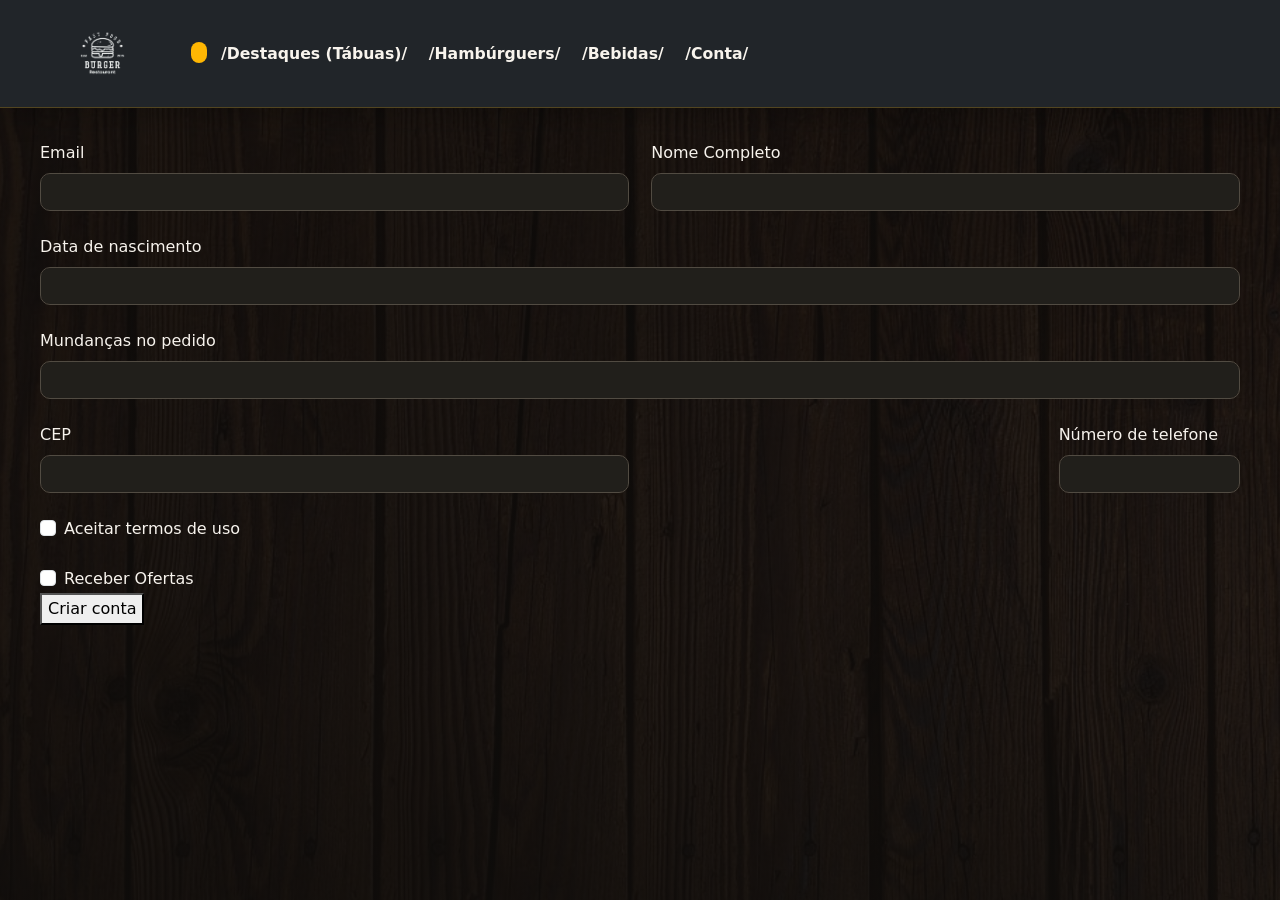
<file: avalicaoCSS-com-cardapio-api/avalicaoCSS-main/conta.html>
<!DOCTYPE html>
<html lang="pt-br">

<head>
    <meta charset="UTF-8">
    <meta name="viewport" content="width=device-width, initial-scale=1.0">
    <title>Minha conta | Burger Fast Food</title>
    <link href="https://cdn.jsdelivr.net/npm/bootstrap@5.3.8/dist/css/bootstrap.min.css" rel="stylesheet"
        integrity="sha384-sRIl4kxILFvY47J16cr9ZwB07vP4J8+LH7qKQnuqkuIAvNWLzeN8tE5YBujZqJLB" crossorigin="anonymous">
    <link rel="stylesheet" href="style.css">
</head>

<div>

    <body>
        <header>
            <nav class="navbar navbar-expand-lg navbar-dark bg-dark">
                <div class="container-fluid">
                    <a class="navbar-brand" href="index.html"><img alt="Imagem do cardápio"  src="OIP-removebg-preview (1).png" width="250px"
                            height="150px"></a>
                    <button class="navbar-toggler" type="button" data-bs-toggle="collapse"
                        data-bs-target="#navbarNavAltMarkup" aria-controls="navbarNavAltMarkup" aria-expanded="false"
                        aria-label="Toggle navigation">
                        <span class="navbar-toggler-icon"></span>
                    </button>
                    <div class="collapse navbar-collapse" id="navbarNavAltMarkup">
                        <div class="navbar-nav">
                            <a class="nav-link active" aria-current="page" href="index.html"></a>
                            <a class="nav-link" href="Destaques.html">/Destaques (Tábuas)/</a>
                            <a class="nav-link" href="Hamburge.html">/Hambúrguers/</a>
                            <a class="nav-link" href="Bebidas.html">/Bebidas/</a>
                            <a class="nav-link" href="conta.html">/Conta/</a>
                        </div>
                    </div>
                </div>
</div>
<main>
    <form class="row g-3">
        <div class="col-md-6">
            <label for="inputEmail4" class="form-label">Email</label>
            <input type="email" class="form-control" id="inputEmail4">
        </div>
        <div class="col-md-6">
            <label for="inputPassword4" class="form-label">Nome Completo</label>
            <input type="password" class="form-control" id="inputPassword4">
        </div>
        <div class="col-12">
            <label for="inputAddress" class="form-label">Data de nascimento</label>
            <input type="text" class="form-control" id="inputAddress" placeholder="">
        </div>
        <div class="col-12">
            <label for="inputAddress2" class="form-label">Mundanças no pedido </label>
            <input type="text" class="form-control" id="inputAddress2" placeholder="">
        </div>
        <div class="col-md-6">
            <label for="inputCity" class="form-label">CEP</label>
            <input type="text" class="form-control" id="inputCity">
        </div>
        <div class="col-md-4">

            </select>
        </div>
        <div class="col-md-2">
            <label for="inputZip" class="form-label">Número de telefone</label>
            <input type="text" class="form-control" id="inputZip">
        </div>
        <div class="col-12">
            <div class="form-check">
                <input class="form-check-input" type="checkbox" id="gridCheck">
                <label class="form-check-label" for="gridCheck">
                    Aceitar termos de uso
                </label>
            </div>
        </div>
        <div>
            <div class="col-12">
                <div class="form-check">
                    <input class="form-check-input" type="checkbox" id="gridCheck">
                    <label class="form-check-label" for="gridCheck">
                        Receber Ofertas
                    </label>
                </div>


                <head>

                    
                </head>

                <body>

                    <button onclick="alert('Conta criada com sucesso.')">
                        Criar conta
                    </button>

                    <p id="mensagem"></p>

                    <script>
                        function mostrarMensagem() {
                            document.getElementById("mensagem").innerHTML =
                                "";
                        }
                    </script>

                    <script src="https://cdn.jsdelivr.net/npm/bootstrap@5.3.8/dist/js/bootstrap.bundle.min.js" crossorigin="anonymous"></script></script>
</body>

</html>

</body>

</html>
</file>
<file: avalicaoCSS-com-cardapio-api/avalicaoCSS-main/style.css>
/* Burger Fast Food — identidade visual */
:root {
  --color-bg: #11100e;
  --color-panel: #1d1b18;
  --color-panel-soft: #26231f;
  --color-text: #f7f3ed;
  --color-muted: #c9c1b6;
  --color-accent: #ffb703;
  --color-accent-dark: #e09a00;
  --color-red: #e6392f;
  --radius: 18px;
  --shadow: 0 14px 36px rgba(0,0,0,.28);
}
* { box-sizing: border-box; }
html { scroll-behavior: smooth; }
body {
  margin: 0;
  min-height: 100vh;
  color: var(--color-text);
  font-family: Inter, system-ui, -apple-system, "Segoe UI", sans-serif;
  line-height: 1.6;
  background:
    linear-gradient(rgba(15, 13, 11, .84), rgba(15, 13, 11, .9)),
    url("background-2045379_960_720.jpg") center / cover fixed;
}
header { position: relative; z-index: 10; }
.navbar {
  padding: .65rem clamp(1rem, 3vw, 2.5rem);
  background: rgba(16, 15, 13, .96) ;
  border-bottom: 1px solid rgba(255,183,3,.22);
  box-shadow: 0 8px 24px rgba(0,0,0,.22);
}
.navbar .container-fluid { gap: 1.25rem; }
.navbar-brand { margin-right: 1rem; }
.navbar-brand img {
  display: block;
  width: auto;
  height: 76px;
  max-width: 180px;
  object-fit: contain;
}
.navbar-nav { gap: .35rem; align-items: center; }
.navbar-nav .nav-link {
  color: #f8f4ed;
  font-family: inherit;
  font-size: .98rem;
  font-weight: 700;
  padding: .65rem .9rem;
  border-radius: 999px;
  transition: color .2s ease, background .2s ease, transform .2s ease;
}
.navbar-nav .nav-link:hover,
.navbar-nav .nav-link:focus,
.navbar-nav .nav-link.active {
  color: #19140a;
  background: var(--color-accent);
  transform: translateY(-1px);
}
.navbar-toggler { border-color: rgba(255,255,255,.35); }
main { width: min(1200px, calc(100% - 2rem)); margin: 2rem auto 4rem; }
main > .row { --bs-gutter-x: 1.4rem; --bs-gutter-y: 1.4rem; }
.card {
  height: 100%;
  overflow: hidden;
  color: var(--color-text);
  background: linear-gradient(145deg, rgba(38,35,31,.98), rgba(25,23,20,.98));
  border: 1px solid rgba(255,255,255,.09);
  border-radius: var(--radius);
  box-shadow: var(--shadow);
  transition: transform .25s ease, border-color .25s ease, box-shadow .25s ease;
}
.card:hover {
  transform: translateY(-5px);
  border-color: rgba(255,183,3,.5);
  box-shadow: 0 20px 42px rgba(0,0,0,.38);
}
.card > img,
.card-img-top {
  display: block;
  width: 100%;
  height: clamp(210px, 24vw, 300px);
  object-fit: cover;
  background: #2a2722;
}
.card .card-body { padding: 1.35rem; }
.card .card-title { color: #fff; font-size: clamp(1.2rem, 2vw, 1.55rem); font-weight: 800; margin-bottom: .65rem; }
.card .card-text { color: var(--color-muted); }
.card .card-text strong { color: var(--color-accent); font-size: 1.1rem; }
.card.mb-3 { margin-inline: auto; max-width: 980px; }
.card.mb-3 > img { height: clamp(240px, 38vw, 460px); }
.card.mb-3 .card-title h1,
.card.mb-3 h1 { color: var(--color-accent); font-weight: 900; line-height: 1.15; }
.card.mb-3 .card-body { padding: clamp(1.25rem, 4vw, 2.5rem); }
.btn {
  font-weight: 750;
  border-radius: 999px;
  padding: .65rem 1.05rem;
  transition: transform .2s ease, background-color .2s ease, box-shadow .2s ease;
}
.btn:hover { transform: translateY(-2px); }
.btn-comprar {
  color: #17120a;
  background: var(--color-accent);
  border: 1px solid var(--color-accent);
  animation: none;
}
.btn-comprar:hover, .btn-comprar:focus {
  color: #17120a;
  background: #ffd166;
  border-color: #ffd166;
  box-shadow: 0 6px 18px rgba(255,183,3,.25);
}
.btn-dark {
  color: #f8f4ed ;
  background: #39352f ;
  border-color: #514b42 ;
}
.btn-dark:hover { background: #514b42 ; }
a { text-underline-offset: 3px; }
.card-link { color: var(--color-accent); }
form, .form-control, .form-select {
  color: var(--color-text);
}
.form-control, .form-select {
  background-color: #211f1b;
  border-color: #514b42;
  border-radius: 10px;
}
.form-control:focus, .form-select:focus {
  color: #fff;
  background-color: #211f1b;
  border-color: var(--color-accent);
  box-shadow: 0 0 0 .2rem rgba(255,183,3,.15);
}
img { max-width: 100%; }
footer { color: var(--color-muted); }
@media (max-width: 991.98px) {
  .navbar-nav { align-items: stretch; padding: .5rem 0; }
  .navbar-nav .nav-link { border-radius: 10px; }
  .navbar-brand img { height: 62px; max-width: 150px; }
}
@media (max-width: 575.98px) {
  main { width: min(100% - 1rem, 1200px); margin-top: 1rem; }
  .card .card-body { padding: 1rem; }
  .card > img, .card-img-top { height: 220px; }
  .btn { padding: .58rem .85rem; }
}
@media (prefers-reduced-motion: reduce) {
  *, *::before, *::after { scroll-behavior: auto ; animation-duration: .01ms ; transition-duration: .01ms ; }
}


/* Contagem regressiva das ofertas na página inicial */
.ofertas-contagem {
  width: min(980px, 100%);
  margin: 0 auto 1.5rem;
  padding: clamp(1.1rem, 3vw, 1.7rem);
  text-align: center;
  background: linear-gradient(135deg, rgba(38, 35, 31, .97), rgba(25, 23, 20, .97));
  border: 1px solid rgba(255, 183, 3, .38);
  border-radius: var(--radius);
  box-shadow: var(--shadow);
}
.ofertas-legenda {
  margin: 0 0 .8rem;
  color: var(--color-text);
  font-size: clamp(1rem, 2.5vw, 1.3rem);
  font-weight: 800;
}
.contador-ofertas {
  display: flex;
  align-items: center;
  justify-content: center;
  gap: clamp(.35rem, 2vw, 1rem);
  color: var(--color-accent);
  font-variant-numeric: tabular-nums;
}
.contador-unidade {
  display: flex;
  min-width: clamp(3.6rem, 12vw, 6rem);
  flex-direction: column;
  align-items: center;
  padding: .5rem .65rem;
  background: rgba(0, 0, 0, .24);
  border: 1px solid rgba(255, 183, 3, .2);
  border-radius: 12px;
}
.contador-unidade strong {
  font-size: clamp(1.7rem, 6vw, 2.6rem);
  line-height: 1.15;
  letter-spacing: .04em;
}
.contador-unidade small {
  margin-top: .25rem;
  color: var(--color-muted);
  font-size: .72rem;
  text-transform: uppercase;
  letter-spacing: .08em;
}
.contador-separador {
  padding-bottom: 1.1rem;
  font-size: clamp(1.4rem, 5vw, 2.2rem);
  font-weight: 900;
}
@media (max-width: 380px) {
  .contador-unidade { min-width: 0; padding: .45rem .5rem; }
  .contador-unidade small { font-size: .62rem; }
}

/* Produtos carregados dinamicamente pela API Tech4Produtos */
.api-produtos {
  margin: 3rem 0 1rem;
}
.api-produtos-titulo {
  margin-bottom: .35rem;
  color: var(--color-accent);
  font-size: clamp(1.6rem, 3vw, 2.2rem);
  font-weight: 900;
}
.api-produtos-intro {
  margin-bottom: 1.25rem;
  color: var(--color-muted);
}
.api-status {
  margin: 0 0 1.25rem;
  padding: .9rem 1rem;
  color: var(--color-muted);
  background: rgba(38, 35, 31, .85);
  border: 1px solid rgba(255, 183, 3, .25);
  border-radius: 12px;
}
.api-produto-card .card-img-top {
  height: 220px;
  object-fit: cover;
}
.api-produto-descricao {
  flex-grow: 1;
}
.api-produto-categoria,
.api-produto-restaurante {
  margin-bottom: .35rem;
  color: var(--color-muted);
  font-size: .9rem;
}
</file>
